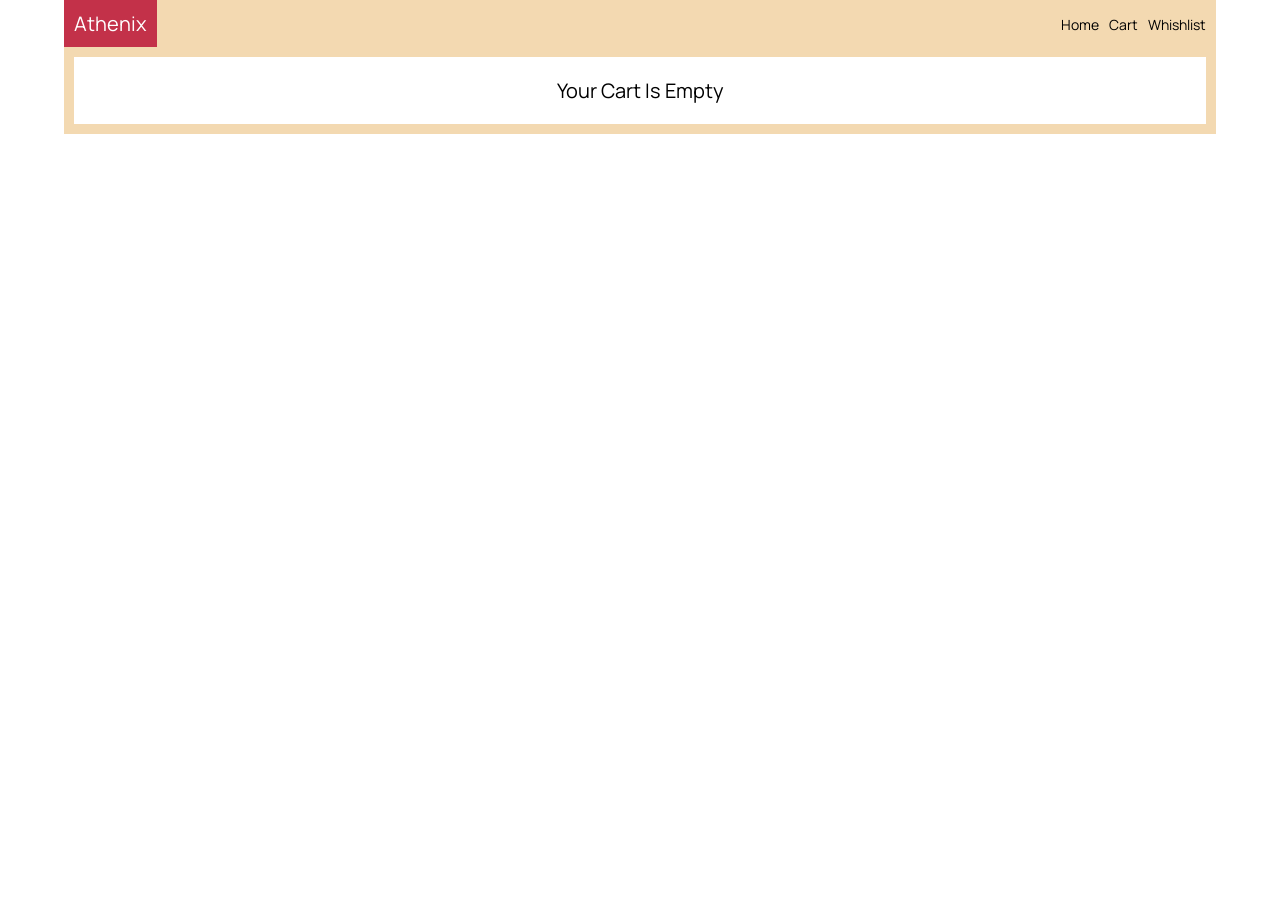
<file: cart.html>
<!doctype html>
<html lang="en">
  <head>
    <meta charset="UTF-8" />
    <meta name="viewport" content="width=device-width, initial-scale=1.0" />
    <title>Cart | Athenix</title>
    <link rel="stylesheet" href="style.css" />
    <script src="https://checkout.razorpay.com/v1/checkout.js"></script>
    <link rel="shortcut icon" href="assets/athenix.png" type="image/x-icon" />
  </head>
  <body>
    <nav>
      <div class="logo">Athenix</div>
      <ul class="navlinks">
        <li><a href="index.html" class="page-link">Home</a></li>
        <li>
          <a href="cart.html" class="page-link">Cart</a>
          <span class="cart-item-count">2</span>
        </li>
        <li><a href="whishlist.html" class="page-link">Whishlist</a></li>
      </ul>
    </nav>

    <div class="container cart-container">
      <h2>Your Shopping Cart</h2>

      <table
        border="1"
        width="100%"
        style="border-collapse: collapse; margin-top: 20px"
      >
        <thead>
          <tr>
            <th>Product Image</th>
            <th>Product Name</th>
            <th>Price</th>
            <th>Quantity</th>
            <th>Subtotal</th>
            <th>Action</th>
          </tr>
        </thead>
        <tbody>
          <tr>
            <td align="center">
              <img src="assets/blue_shirt.png" alt="blue_shirt" width="80" />
            </td>
            <td>Premium Blue Shirt</td>
            <td>₹1,499</td>
            <td align="center">
              <input type="number" value="1" min="1" />
            </td>
            <td>₹1,499</td>
            <td align="center">
              <button>Remove</button>
            </td>
          </tr>

          <tr>
            <td align="center">
              <img src="assets/peach_shirt.png" alt="peach_shirt" width="80" />
            </td>
            <td>Aesthetics Peach Shirt</td>
            <td>₹1,499</td>
            <td align="center">
              <input type="number" value="1" min="1" />
            </td>
            <td>₹1,499</td>
            <td align="center">
              <button>Remove</button>
            </td>
          </tr>
        </tbody>
        <tfoot>
          <tr>
            <td colspan="4" align="right"><strong>Total Amount:</strong></td>
            <td colspan="2"><strong>₹2,998</strong></td>
          </tr>
        </tfoot>
      </table>

      <div style="margin-top: 20px; text-align: right">
        <button class="buy-btn">Proceed to Checkout</button>
      </div>
    </div>

    <script src="main.js" type="module"></script>
  </body>
</html>
</file>
<file: style.css>
@import url("https://fonts.googleapis.com/css2?family=Google+Sans:ital,opsz,wght@0,17..18,400..700;1,17..18,400..700&family=Inter:ital,opsz,wght@0,14..32,100..900;1,14..32,100..900&family=Iosevka+Charon+Mono:ital,wght@0,300;0,400;0,500;0,700;1,300;1,400;1,500;1,700&family=Manrope:wght@200..800&family=Montserrat:ital,wght@0,100..900;1,100..900&family=Noto+Sans:ital,wght@0,100..900;1,100..900&family=Nunito:ital,wght@0,200..1000;1,200..1000&family=Open+Sans:ital,wght@0,300..800;1,300..800&family=Playwrite+NZ+Basic:wght@100..400&family=Poppins:ital,wght@0,100;0,200;0,300;0,400;0,500;0,600;0,700;0,800;0,900;1,100;1,200;1,300;1,400;1,500;1,600;1,700;1,800;1,900&family=Roboto+Condensed:ital,wght@0,100..900;1,100..900&family=Roboto:ital,wght@0,100..900;1,100..900&family=Work+Sans:ital,wght@0,100..900;1,100..900&display=swap");
* {
  margin: 0;
  padding: 0;
  box-sizing: border-box;
  font-family: "Manrope", sans-serif;
  text-decoration: none;
  list-style-type: none;
  transition: 0.5s ease-in-out;
}
nav {
  width: 100%;
  max-width: 90%;
  display: flex;
  background-color: #f3d9b1;
  margin: 0 auto;
  justify-content: space-between;
  align-items: center;
}
nav .logo {
  background-color: #c33149;
  color: #fff;
  padding: 10px;
  font-size: 20px;
}
nav .navlinks {
  display: flex;
  gap: 10px;
  padding: 10px;
}
nav .navlinks li a {
  color: #000;
  font-size: 14px;
}
.cart-item-count {
  background-color: #c33149;
  padding: 4px 8px;
  border-radius: 50%;
  color: #fff;
  font-weight: bolder;
  display: none;
}
.container {
  width: 100%;
  max-width: 90%;
  display: flex;
  justify-content: center;
  background-color: #f3d9b1;
  margin: auto;
  gap: 20px;
  padding: 10px;
}
.main-img-container {
  overflow: hidden;
}
.main-img-container .active-image {
  width: 400px;
  height: 400px;
  object-fit: cover;
  object-position: center;
  transition: 0.8s ease-in;
  cursor: zoom-in;
}

.product-options {
  display: flex;
  flex-wrap: wrap;
  gap: 3px;
  margin: 8px 0;
}
.product-options img {
  width: 70px;
  height: 70px;
  object-fit: cover;
  object-position: center;
  cursor: pointer;
}
.right .brand-tag {
  background-color: #c33149;
  color: #fff;
  font-weight: bolder;
  padding: 10px;
  display: inline-block;
  margin-bottom: 10px;
}
.right .product-name h4 {
  color: #0d1321;
  font-size: 18px;
  font-weight: bolder;
}
.right .product-name .description {
  letter-spacing: 2px;
}
.right .price {
  display: flex;
  gap: 20px;
}
.right .price .old-price {
  text-decoration: solid 1px line-through;
}
.right .price .current-price,
.old-price {
  font-size: 20px;
}
.right .button-group {
  display: flex;
  align-items: center;
  padding: 10px 0 0 0;
  gap: 8px;
}
.right .button-group .buy-btn {
  padding: 10px;
  outline: none;
  border: none;
  font-size: 14px;
  font-weight: bolder;
  transition: 0.5s ease-in;
}
.right .product-name .description {
  width: 100%;
  max-width: 500px;
}
.right .button-group .buy-btn:hover {
  background-color: #3a5a40;
  color: #fff;
  cursor: pointer;
}
.right .button-group .buy-btn.clicked {
  background-color: #3a5a40;
  color: #fff;
  cursor: pointer;
}
.varients {
  display: flex;
  gap: 8px;
  align-items: center;
}
.varients .color {
  display: flex;
  gap: 8px;
  margin: 10px 0 0 0;
}
.varients .color span {
  height: 20px;
  width: 20px;
  padding: 4px 8px;
  border-radius: 50%;
  cursor: pointer;
}
.varients .color span:nth-child(1) {
  background-color: #3b4a69;
}
.varients .color span:nth-child(2) {
  background-color: #ca896d;
}
.varients .color span:nth-child(3) {
  background-color: #ffffff;
}
.varients .color span:nth-child(4) {
  background-color: #695c3a;
}
.button-group .size {
  background-color: #ffffff37;
  border-radius: 6px;
  border: solid 1px #00000052;
}
.button-group .size span {
  padding: 10px 10px;
  display: inline-block;
  border-right: solid 1px #00000052;
}
.button-group .size span:last-child {
  border-right: none;
  border-top-right-radius: 6px;
  border-bottom-right-radius: 6px;
}
.button-group .size span:first-child {
  border-top-left-radius: 6px;
  border-bottom-left-radius: 6px;
}
.button-group .size span.selected {
  padding: 10px 10px;
  display: inline-block;
  background-color: #ffffffaa;
}

@media (max-width: 790px) {
  .container {
    flex-wrap: wrap;
    overflow: hidden;
  }
  .main-img-container .active-image {
    width: 300px;
    height: 300px;
  }
}
/***************************************************
Below Mentaied CSS, Related With The Cart Section
***************************************************/
.cart-container {
  display: flex;
  flex-direction: column;
  overflow-x: scroll;
}
.cart-container::-webkit-scrollbar {
  display: none;
}
.cart-container .cart-table {
  width: 100%;
  border: 1px solid #3b4a69;
  background-color: #ffffff37;
}
.cart-table thead {
  margin-bottom: 10px;
}
.cart-table thead tr th {
  padding: 10px;
  border-bottom: 1px solid #3b4a69;
}
.cart-table tbody tr td {
  padding: 10px;
  border-bottom: 1px solid #3b4a69;
}
.cart-table tbody tr td .product-image {
  height: 60px;
  width: 60px;
  object-position: center;
  object-fit: cover;
}
.cart-table tbody tr td .product-name {
  font-size: 16px;
}
.cart-table tbody tr td .calculations strong {
  display: inline;
  text-decoration: #c33149 line-through;
  color: #0d1321;
}
.cart-table tbody tr td .calculations .discount {
  color: red;
  text-decoration: none;
}
.cart-table tbody tr td .calculations .save span {
  background-color: #3a5a40;
  padding: 2px 8px;
  border-radius: 10px;
  color: #fff;
  font-weight: bolder;
}
.quantity {
  padding: 8px;
  width: 80px;
  outline: none;
  font-weight: bold;
}
/* Chrome, Safari, Edge, Opera */
input::-webkit-outer-spin-button,
input::-webkit-inner-spin-button {
  -webkit-appearance: none;
  margin: 0;
}
.cart-table tbody tr td .remove-button {
  background-color: #c33149;
  color: #ffffff;
  outline: none;
  padding: 10px;
  border: none;
  cursor: pointer;
}
.cart-table tfoot tr td .pay-now {
  background-color: #3a5a40;
  color: #ffffff;
  outline: none;
  padding: 10px;
  border: none;
  cursor: pointer;
}
.empty-cart-message {
  text-align: center;
  font-size: 20px;
  text-transform: capitalize;
  background-color: #ffffff;
  padding: 20px;
}
</file>
